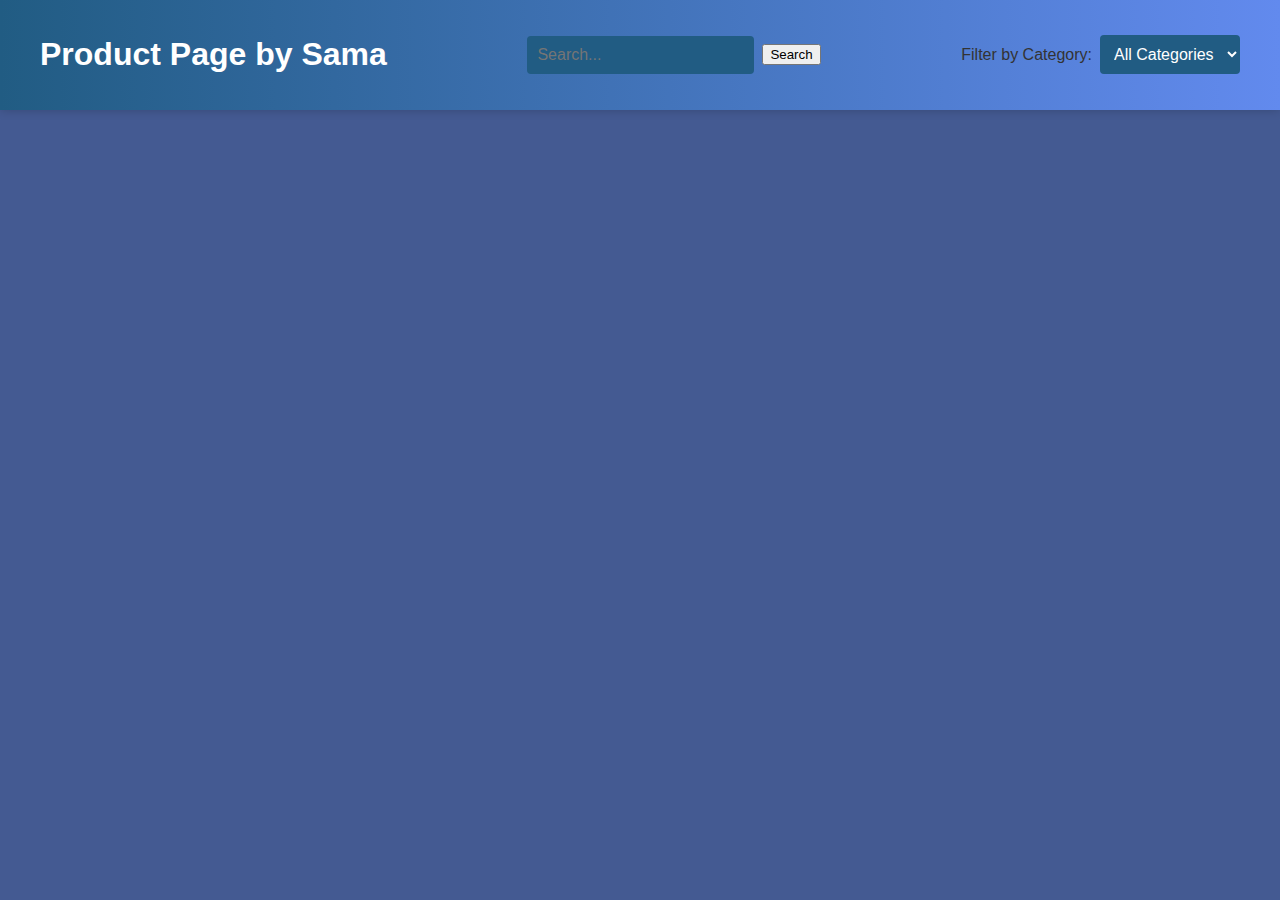
<file: index.html>
<!DOCTYPE html>
<html lang="en">
<head>
    <meta charset="UTF-8">
    <meta name="viewport" content="width=device-width, initial-scale=1.0">
    <link rel="stylesheet" href="style.css">
    <title>Product Page</title>
</head>
<body>
    <header>
        <h1>Product Page by Sama</h1>
        <div class="search-container">
            <input type="text" id="searchInput" placeholder="Search...">
            <button onclick="searchProducts()">Search</button>
        </div>
        <div class="filter-container">
            <label for="categoryFilter">Filter by Category:</label>
            <select id="categoryFilter" onchange="filterProductsByCategory()">
                <option value="">All Categories</option>
            </select>
        </div>
    </header>

    <div class="container" id="products-container"></div>
    <div class="pagination" id="pagination"></div>
    <script src="app.js"></script>
</body>
</html>
</file>
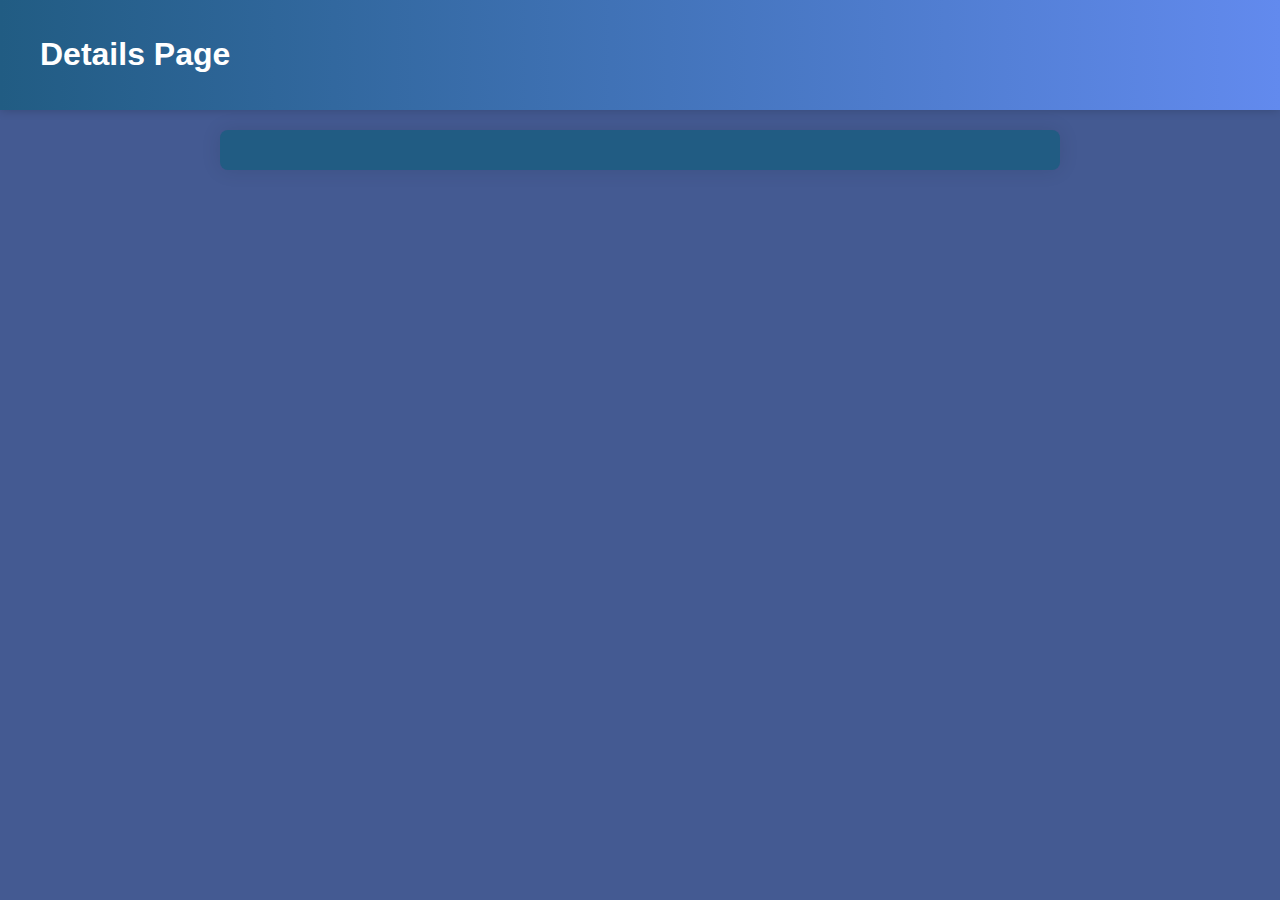
<file: details.html>
<!DOCTYPE html>
<html lang="en">
<head>
    <meta charset="UTF-8">
    <meta name="viewport" content="width=device-width, initial-scale=1.0">
    <link rel="stylesheet" href="style.css">
    <title >This is Products' Details Page</title>
</head>
<body>
    <header>
        <h1 id="product-title">Details Page</h1>
    </header>
    <div class="details-container" id="details-container"></div>
    <script src="details.js"></script>
</body>
</html>
</file>
<file: style.css>
body {
    font-family: 'Arial', sans-serif;
    margin: 0;
    padding: 0;
    background-color: #445a92;
}

header {
    display: flex;
    justify-content: space-between;
    align-items: center;
    background: linear-gradient(to right, #215c83, #628aee);
    padding: 15px 40px;
    box-shadow: 0 0 10px rgba(0, 0, 0, 0.2);
}

.container {
    display: flex;
    flex-wrap: wrap;
    justify-content: space-around;
    padding: 20px;
}

.card {
    background-color: #628aee;
    border: 1px solid #ddd;
    border-radius: 8px;
    box-shadow: 0 0 10px rgba(0, 0, 0, 0.1);
    overflow: hidden;
    width: 300px;
    margin: 15px;
    transition: transform 0.3s;
    cursor: pointer;
}

.card:hover {
    transform: scale(1.05);
}

.card img {
    width: 100%;
    height: 200px;
    object-fit: cover;
    border-bottom: 1px solid #ca2222;
}

.card-content {
    padding: 20px;
}

h1 {
    color: #fff;
}

h2 {
    margin: 0;
    font-size: 1.5rem;
    color: #001f3f;
}

h3 {
    margin: 10px 0;
    font-size: 1.2rem;
    color: #004080;
}

p {
    font-size: 1.2rem;
    color: 022b54;
}

.price {
    color: #022b54;
    font-weight: bold;
    margin-bottom: 10px;
}

.discount {
    color: #022b54;
    margin-bottom: 10px;
}

.stock {
    color: #022b54;
    margin-bottom: 10px;
}

.rating {
    color: #ffc107;
}

.pagination {
    display: flex;
    justify-content: center;
    margin-top: 20px;
}

.page-link {
    padding: 10px 15px;
    margin: 0 5px;
    background-color: #4c7daf;
    color: white;
    text-decoration: none;
    border-radius: 5px;
    cursor: pointer;
    transition: background-color 0.3s;
}

.page-link:hover {
    background-color: #1b201c;
}

.details-container {
    max-width: 800px;
    margin: 20px auto;
    background-color: #215c83;
    border-radius: 8px;
    box-shadow: 0 0 20px rgba(0, 0, 0, 0.1);
    padding: 20px;
}

.details-card {
    display: flex;
    flex-direction: column;
}

.details-card img {
    max-width: 100%;
    border-radius: 8px;
    margin-bottom: 20px;
}

.details-content {
    text-align: left;
    background-color: #6587de;
    padding: 15px;
    border-radius: 8px;
    margin-bottom: 20px;
}

.details-content h2 {
    color: #001f3f;
    margin-bottom: 10px;
}

.details-content h3 {
    color: #222222;
    margin-bottom: 15px;
}

.details-content p {
    color: #fff;
    margin: 5px 0;
}

.gallery {
    display: flex;
    gap: 10px;
    overflow-x: auto;
}

.gallery img {
    max-width: 150px;
    height: auto;
    border-radius: 8px;
    cursor: pointer;
    transition: transform 0.3s ease-in-out;
    border: 2px solid #3a0792;
}

.gallery img:hover {
    transform: scale(1.1);
    border: 2px solid #00f7ff;
}

.search-container {
    display: flex;
    align-items: center;
}

#searchInput {
    padding: 10px;
    margin-right: 8px;
    border: none;
    border-radius: 4px;
    font-size: 16px;
    background-color: #215c83;
    color: #fff;
}

#searchInput:focus {
    outline: none;
    border: 2px solid #85a2ed;
}

#searchButton {
    padding: 10px 15px;
    background-color: #101110;
    color: #6587de;
    border: none;
    border-radius: 4px;
    cursor: pointer;
}

#searchButton:hover {
    background-color: #4571a0;
}

.filter-container {
    display: flex;
    align-items: center;
}

label {
    margin-right: 8px;
    color: #333;
}

#categoryFilter {
    padding: 10px;
    border: none;
    border-radius: 4px;
    cursor: pointer;
    font-size: 16px;
    background-color: #215c83;
    color: #fff;
}

#categoryFilter:focus {
    outline: none;
    border: 2px solid #85a2ed;
}

.pagination {
    display: flex;
    justify-content: center;
    margin-top: 20px;
}

.page-link {
    padding: 10px 15px;
    margin: 0 4px;
    background-color: #090b09;
    color: #fff;
    text-decoration: none;
    border-radius: 4px;
    cursor: pointer;
    font-size: 16px;
}
</file>
